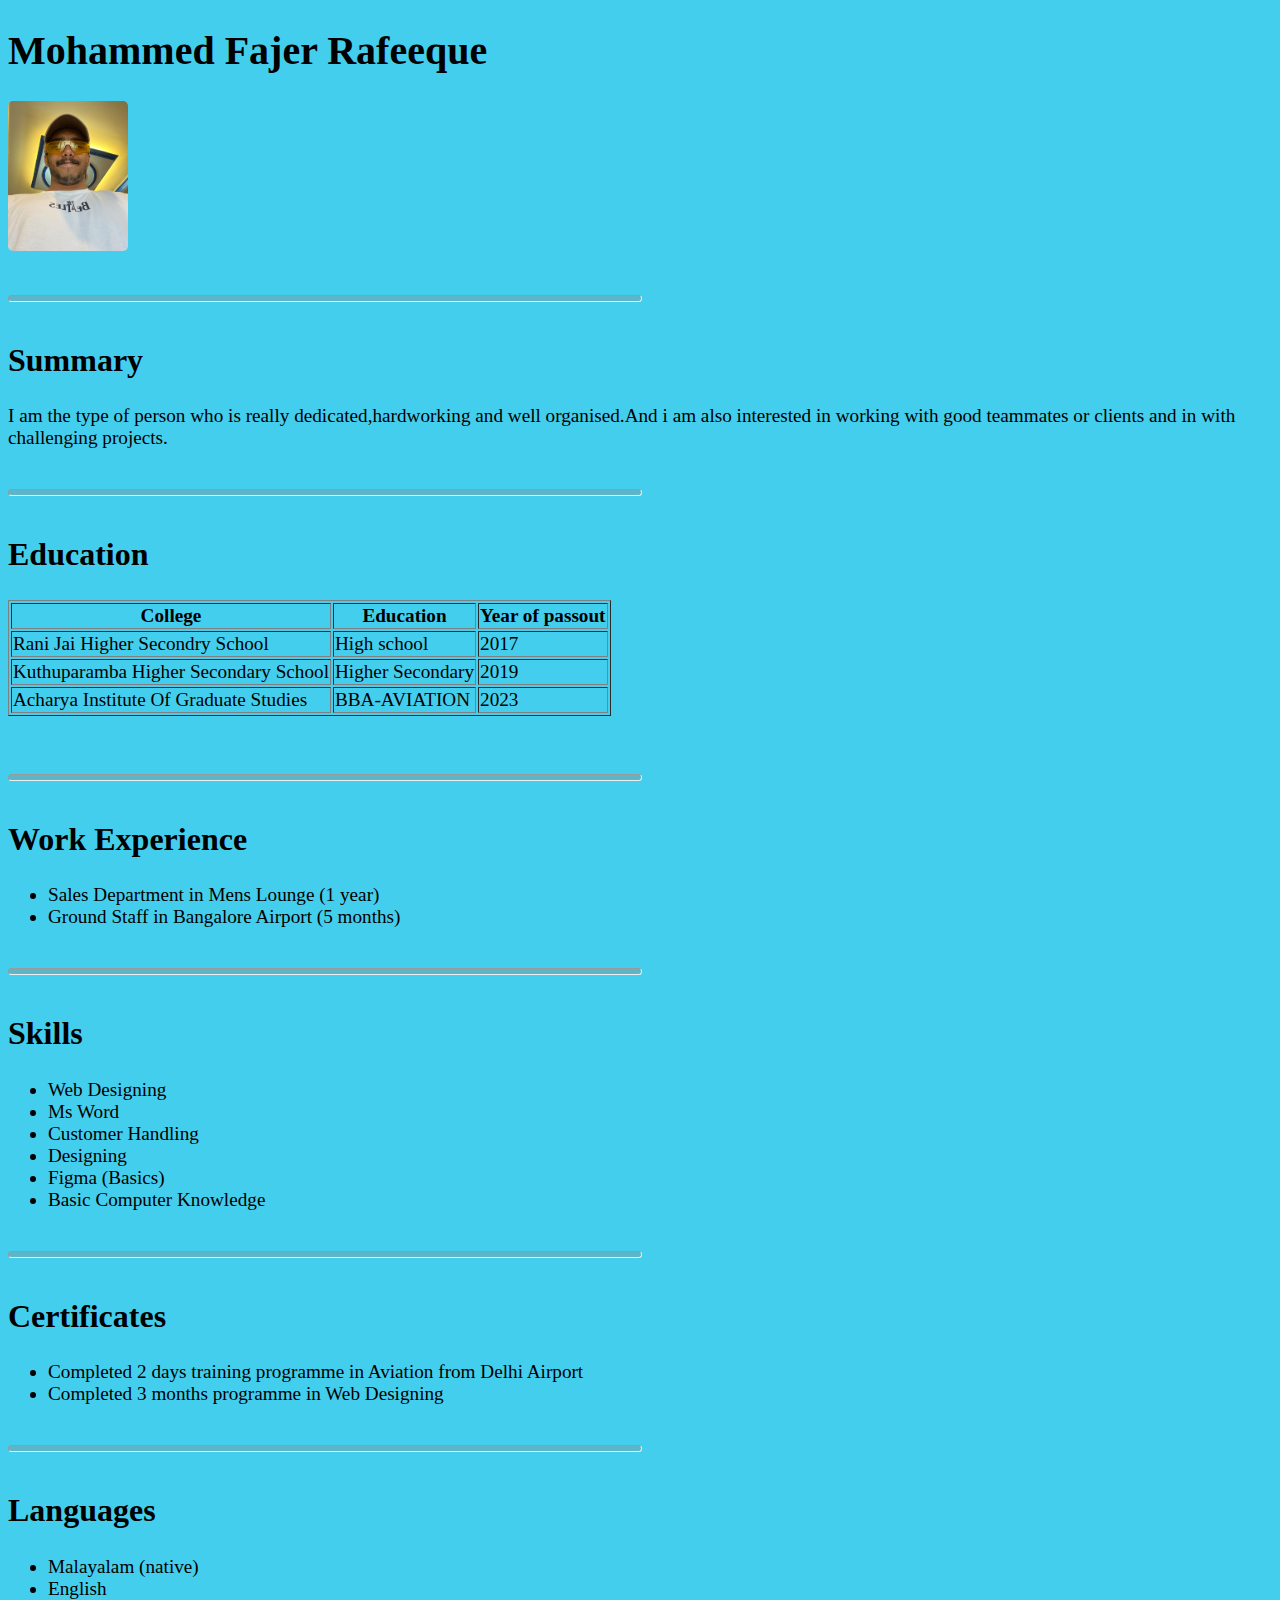
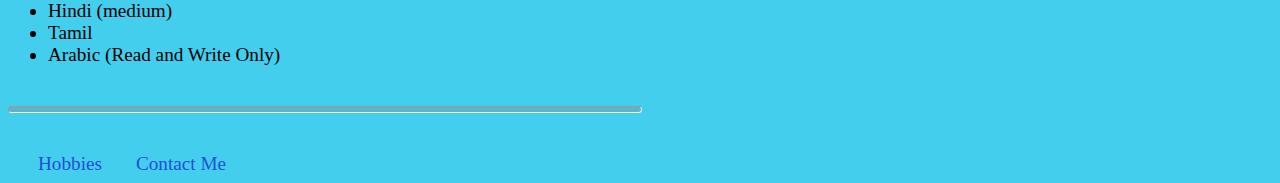
<file: index.html>
<!DOCTYPE html>
<html lang="en">
<head>
    <meta charset="UTF-8">
    <meta name="viewport" content="width=device-width, initial-scale=1.0">
    <title>My Resume</title>
    <link rel="stylesheet" href="stylel.css">
    
</head>
<body>
    
    <h1 id="cen"><span>Mohammed Fajer Rafeeque</span></h1>
    <img src="fajers profile photo.JPG" alt="profile photo" height="200">
    <hr>
    <h2 class="title">Summary</h2>
    <p class="content">I am the type of person who is really dedicated,hardworking and well organised.And i am also interested in working with good teammates or clients and in with challenging projects.</p>
    <hr>
    <h2 class="title">Education</h2>

    <table aria-label="hai" border="1" class="content">
        <tr >
            <th>College</th>
            <th>Education</th>
            <th>Year of passout</th>
        </tr>
        <tr>
            <td>Rani Jai Higher Secondry School</td>
            <td>High school</td>
            <td>2017</td>
        </tr>
        <tr>
            <td>Kuthuparamba Higher Secondary School </td>
            <td>Higher Secondary</td>
            <td>2019</td>
        </tr>
        <tr>
            <td>Acharya Institute Of Graduate Studies </td>
            <td>BBA-AVIATION</td>
            <td>2023</td>
        </tr>
    </table><br>
    <hr>
    <h2 class="title">Work Experience</h2>
    <ul class="content">
        <li>Sales Department in Mens Lounge (1 year)</li>
        <li>Ground Staff in Bangalore Airport (5 months)</li>
    </ul>
    <hr>
    <h2 class="title">Skills</h2>
    <ul class="content">
        <li>Web Designing</li>
        <li>Ms Word</li>
        <li>Customer Handling</li>
        <li>Designing</li>
        <li>Figma (Basics)</li>
        <li>Basic Computer Knowledge</li>
    </ul>
    <hr>
    <h2 class="title">Certificates</h2>
    <ul class="content">
        <li>Completed 2 days training programme in Aviation from Delhi Airport</li>
        <li>Completed 3 months programme in Web Designing</li>
    </ul>
    <hr>
    <h2 class="title">Languages</h2>
    <ul class="content">
        <li>Malayalam (native)</li>
        <li>English</li>
        <li>Hindi (medium)</li>
        <li>Tamil</li>
        <li>Arabic (Read and Write Only)</li>
    </ul>
    <hr>
    <a href="Hobbies.html" class="content">Hobbies</a>  
    <a href="contact.html" class="content">Contact Me</a>
    

</body>

</html>
</file>
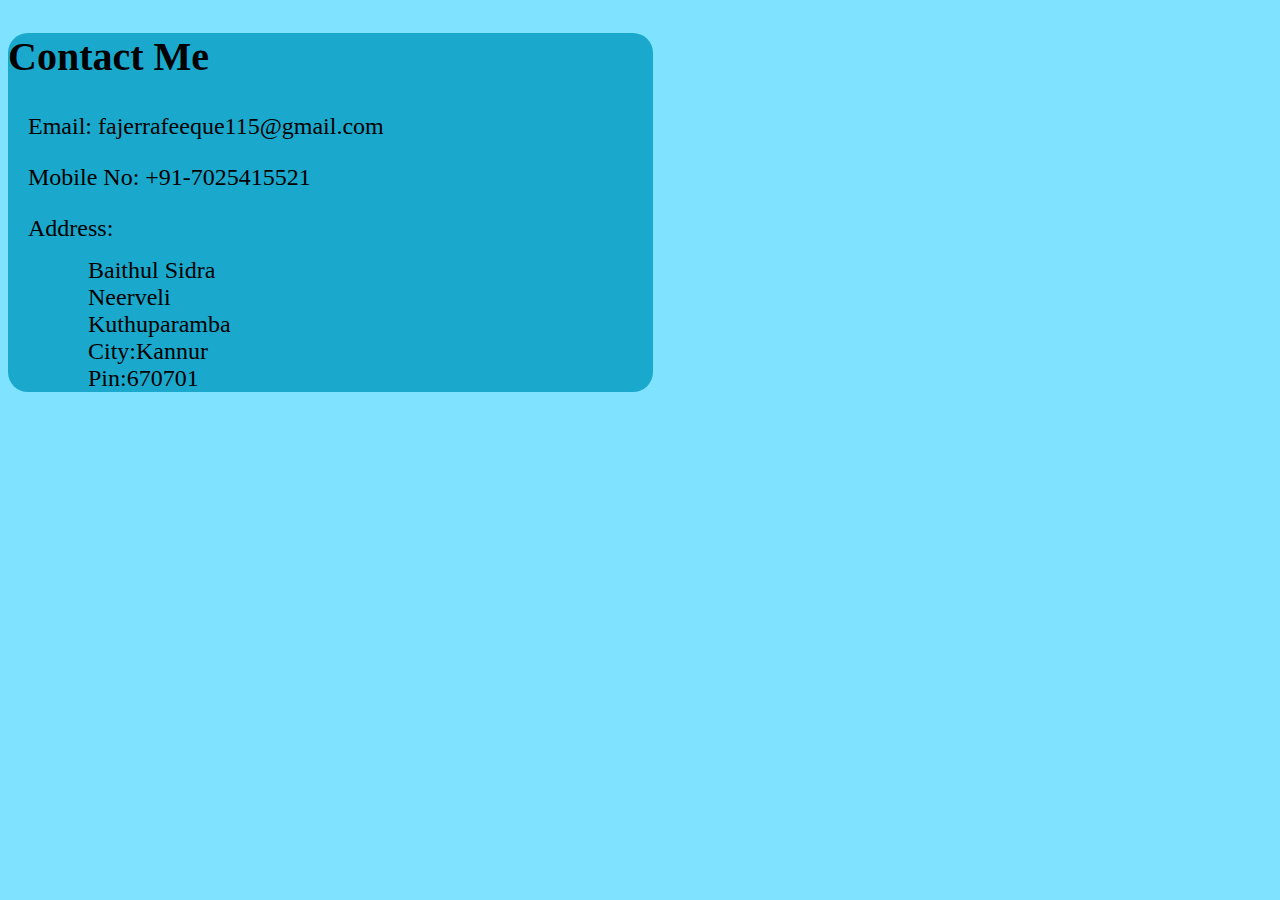
<file: contact.html>
<!DOCTYPE html>
<html lang="en">
<head>
  <meta charset="UTF-8">
  <meta name="viewport" content="width=device-width, initial-scale=1.0">
  <title>Conatct page</title>

  <style>

        html{
            background-color: rgb(127, 227, 255);
        }

        .contact{
          width: 51%;
          background-color: rgb(26, 169, 205);
          border-radius: 20px;
          
        }

 
       .title{
            font-size: 2.5rem; 
        }
        .content{
            font-size: 1.5rem;
            margin-left: 20px;
        }

        .add{
          font-size: 1.5rem;
          margin-left: 40px;
          margin-top: 15px;
        }


  </style>
</head>
<body>

  <div class="contact">
    <h2 class="title">Contact Me</h1>
      <p class="content">Email: fajerrafeeque115@gmail.com</p>
      <p class="content">Mobile No: +91-7025415521</p>
      <dl>
        <dt class="content">Address:</dt>
          <div class="add">
            <dd>Baithul Sidra</dd>
            <dd>Neerveli</dd>
            <dd>Kuthuparamba</dd>
            <dd>City:Kannur</dd>
            <dd>Pin:670701</dd>
          </div> 
      </dl>
      
  </div>


    
  
</body>
</html>
</file>
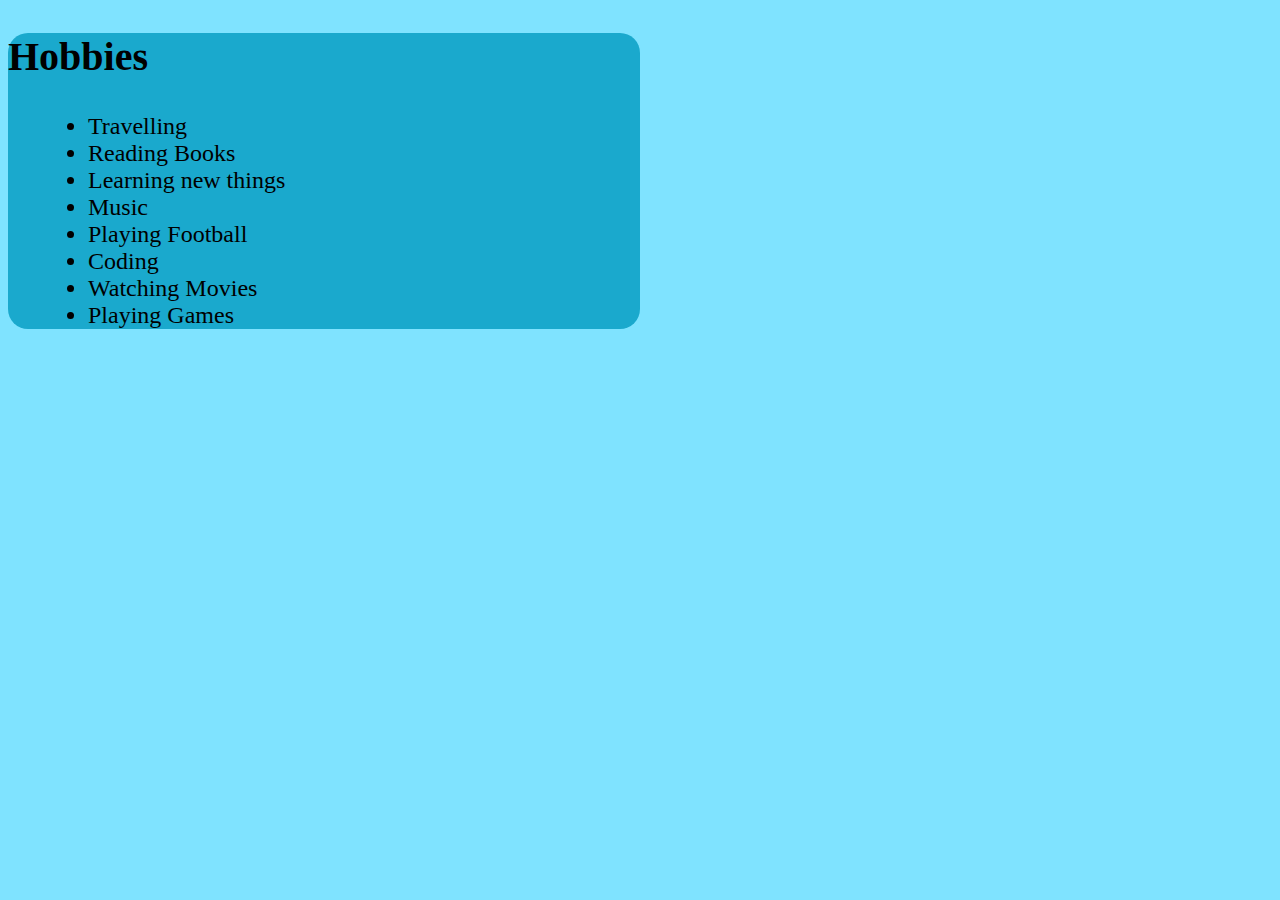
<file: Hobbies.html>
<!DOCTYPE html>
<html lang="en">
<head>
    <meta charset="UTF-8">
    <meta name="viewport" content="width=device-width, initial-scale=1.0">
    <title>My Hobbies</title>
    <style>
        html{
            background-color: rgb(127, 227, 255);
        }

        .hobbies{
            background-color: rgb(26, 169, 205);
            width: 50%;
            border-radius: 20px;
        }

        .title{
            font-size: 2.5rem; 
        }

        .content{
            font-size: 1.5rem;
            margin-left: 40PX;
        }

    </style>
</head>
<body>

    <div class="hobbies">
        <h2 class="title ">Hobbies</span> </h2>
        <ul class="content">
            <li>Travelling</li>
            <li>Reading Books</li>
            <li>Learning new things</li>
            <li>Music</li>
            <li>Playing Football</li>
            <li>Coding</li>
            <li>Watching Movies</li>
            <li>Playing Games</li>
        </ul>
        
    </div>


    
</body>
</html>
</file>
<file: stylel.css>
hr{
    height: 5px;
    background: rgba(137, 137, 137, 0.355);
    width: 50%;
    border-radius: 100px;
    margin: 40px 0px;
    
}


html{
    background: rgb(68, 206, 237);
    
}



a{
    color: rgb(32, 78, 215);
    text-decoration: none; 
    margin-left: 30px;
}


a:hover{
    color: azure;
    cursor: pointer;
}

img{
    border-radius: 5px;
    width: 120px;
    height: 150px;


}

#cen{
    font-size: 2.5rem;
}

.title{
    font-size: 2rem;
}

.content{
    font-size: 1.2rem;
}
</file>
